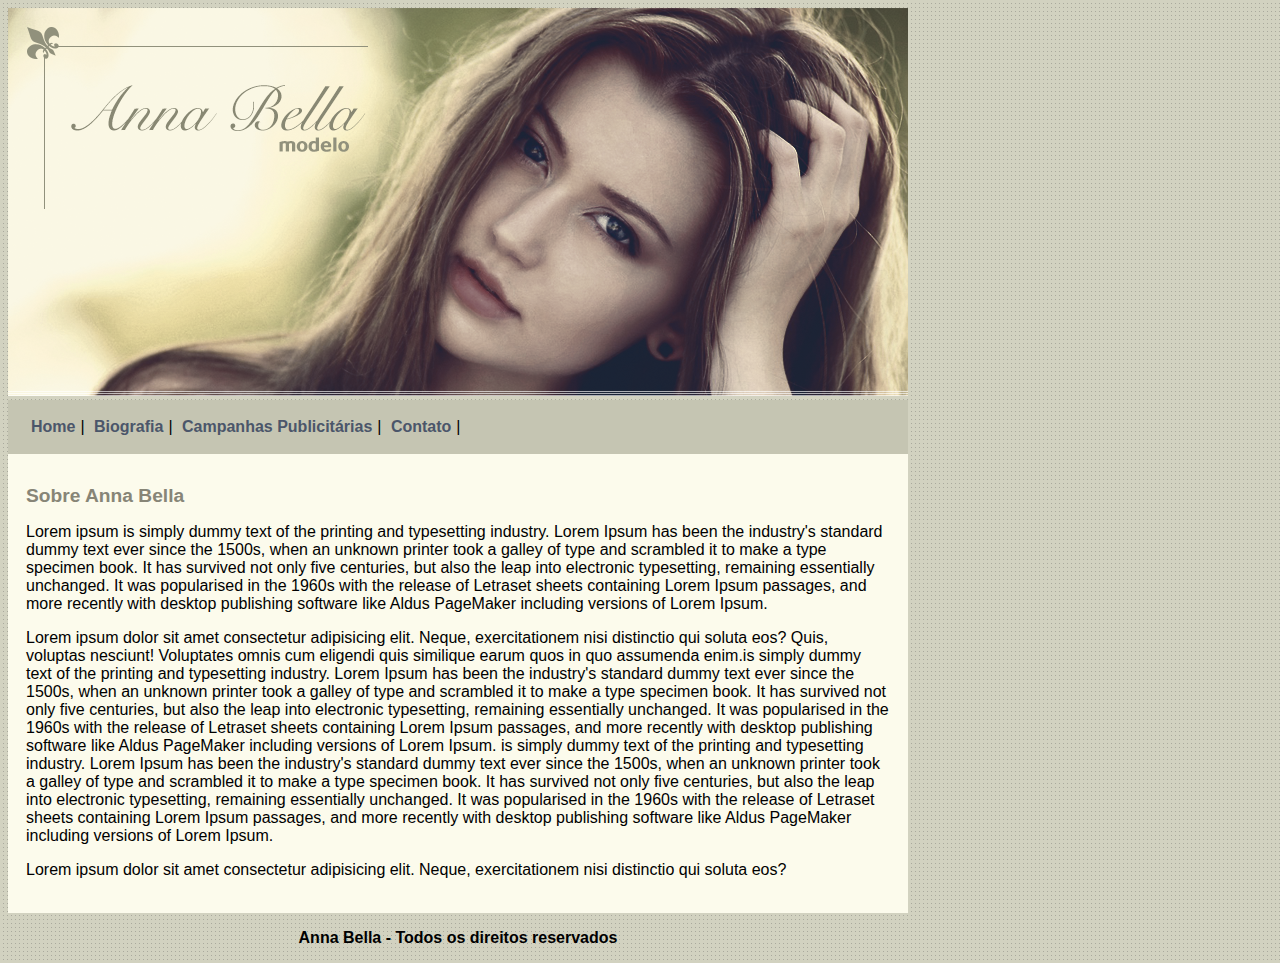
<file: project_01/index.html>
<!DOCTYPE html>
<html lang="en">

<head>
  <meta charset="UTF-8">
  <link rel="stylesheet" type="text/css" href="style.css">
  <meta http-equiv="X-UA-Compatible" content="IE=edge">
  <meta name="viewport" content="width=device-width, initial-scale=1.0">
  <title>Main</title>
</head>

<body>
  <div id="principal">
    <img src="images/capa.png" alt="capa">
    <div id="menu">
      <a href="index.html">Home</a>|
      <a href="bio.html">Biografia</a>|
      <a href="campaign.html">Campanhas Publicitárias</a>|
      <a href="contact.html">Contato</a>|
    </div>
    <div class="conteudo">
      <h1>Sobre Anna Bella</h1>
      <p>Lorem ipsum is simply dummy text of the printing and typesetting industry. Lorem Ipsum has been the industry's
        standard dummy text ever since the 1500s, when an unknown printer took a galley of type and scrambled it to make
        a
        type specimen book. It has survived not only five centuries, but also the leap into electronic typesetting,
        remaining essentially unchanged. It was popularised in the 1960s with the release of Letraset sheets containing
        Lorem Ipsum passages, and more recently with desktop publishing software like Aldus PageMaker including versions
        of Lorem Ipsum.</p>
      <p>Lorem ipsum dolor sit amet consectetur adipisicing elit. Neque, exercitationem nisi distinctio qui soluta eos?
        Quis, voluptas nesciunt! Voluptates omnis cum eligendi quis similique earum quos in quo assumenda enim.is simply
        dummy text of the printing and typesetting industry. Lorem Ipsum has been the industry's standard dummy text
        ever
        since the 1500s, when an unknown printer took a galley of type and scrambled it to make a type specimen book. It
        has survived not only five centuries, but also the leap into electronic typesetting, remaining essentially
        unchanged. It was popularised in the 1960s with the release of Letraset sheets containing Lorem Ipsum passages,
        and more recently with desktop publishing software like Aldus PageMaker including versions of Lorem Ipsum.
        is simply dummy text of the printing and typesetting industry. Lorem Ipsum has been the industry's standard
        dummy
        text ever since the 1500s, when an unknown printer took a galley of type and scrambled it to make a type
        specimen
        book. It has survived not only five centuries, but also the leap into electronic typesetting, remaining
        essentially unchanged. It was popularised in the 1960s with the release of Letraset sheets containing Lorem
        Ipsum
        passages, and more recently with desktop publishing software like Aldus PageMaker including versions of Lorem
        Ipsum.</p>
      <p>Lorem ipsum dolor sit amet consectetur adipisicing elit. Neque, exercitationem nisi distinctio qui soluta eos?
    </div>
    <div id="rodape">
      <p>Anna Bella - Todos os direitos reservados</p>
    </div>


  </div>

</body>

</html>
</file>
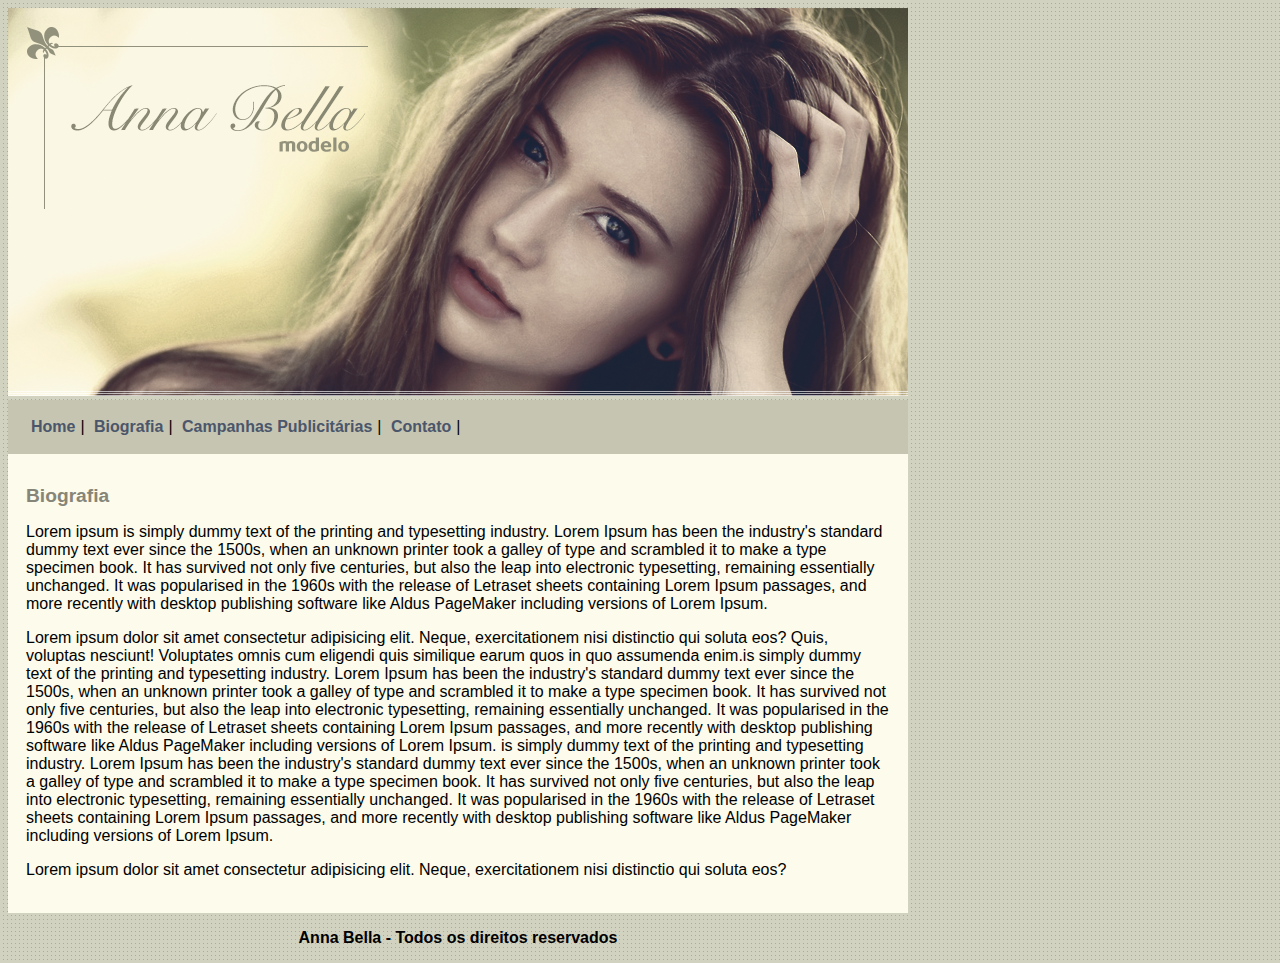
<file: project_01/bio.html>
<!DOCTYPE html>
<html lang="en">

<head>
  <meta charset="UTF-8">
  <link rel="stylesheet" type="text/css" href="style.css">
  <meta http-equiv="X-UA-Compatible" content="IE=edge">
  <meta name="viewport" content="width=device-width, initial-scale=1.0">
  <title>Biografia</title>
</head>

<body>
  <div id="principal">
    <img src="images/capa.png" alt="capa">
    <div id="menu">
      <a href="index.html">Home</a>|
      <a href="bio.html">Biografia</a>|
      <a href="campaign.html">Campanhas Publicitárias</a>|
      <a href="contact.html">Contato</a>|
    </div>
    <div class="conteudo">
      <h1>Biografia</h1>
      <p>Lorem ipsum is simply dummy text of the printing and typesetting industry. Lorem Ipsum has been the industry's
        standard dummy text ever since the 1500s, when an unknown printer took a galley of type and scrambled it to make
        a
        type specimen book. It has survived not only five centuries, but also the leap into electronic typesetting,
        remaining essentially unchanged. It was popularised in the 1960s with the release of Letraset sheets containing
        Lorem Ipsum passages, and more recently with desktop publishing software like Aldus PageMaker including versions
        of Lorem Ipsum.</p>
      <p>Lorem ipsum dolor sit amet consectetur adipisicing elit. Neque, exercitationem nisi distinctio qui soluta eos?
        Quis, voluptas nesciunt! Voluptates omnis cum eligendi quis similique earum quos in quo assumenda enim.is simply
        dummy text of the printing and typesetting industry. Lorem Ipsum has been the industry's standard dummy text
        ever
        since the 1500s, when an unknown printer took a galley of type and scrambled it to make a type specimen book. It
        has survived not only five centuries, but also the leap into electronic typesetting, remaining essentially
        unchanged. It was popularised in the 1960s with the release of Letraset sheets containing Lorem Ipsum passages,
        and more recently with desktop publishing software like Aldus PageMaker including versions of Lorem Ipsum.
        is simply dummy text of the printing and typesetting industry. Lorem Ipsum has been the industry's standard
        dummy
        text ever since the 1500s, when an unknown printer took a galley of type and scrambled it to make a type
        specimen
        book. It has survived not only five centuries, but also the leap into electronic typesetting, remaining
        essentially unchanged. It was popularised in the 1960s with the release of Letraset sheets containing Lorem
        Ipsum
        passages, and more recently with desktop publishing software like Aldus PageMaker including versions of Lorem
        Ipsum.</p>
      <p>Lorem ipsum dolor sit amet consectetur adipisicing elit. Neque, exercitationem nisi distinctio qui soluta eos?
    </div>
    <div id="rodape">
      <p>Anna Bella - Todos os direitos reservados</p>
    </div>

  </div>



</body>

</html>
</file>
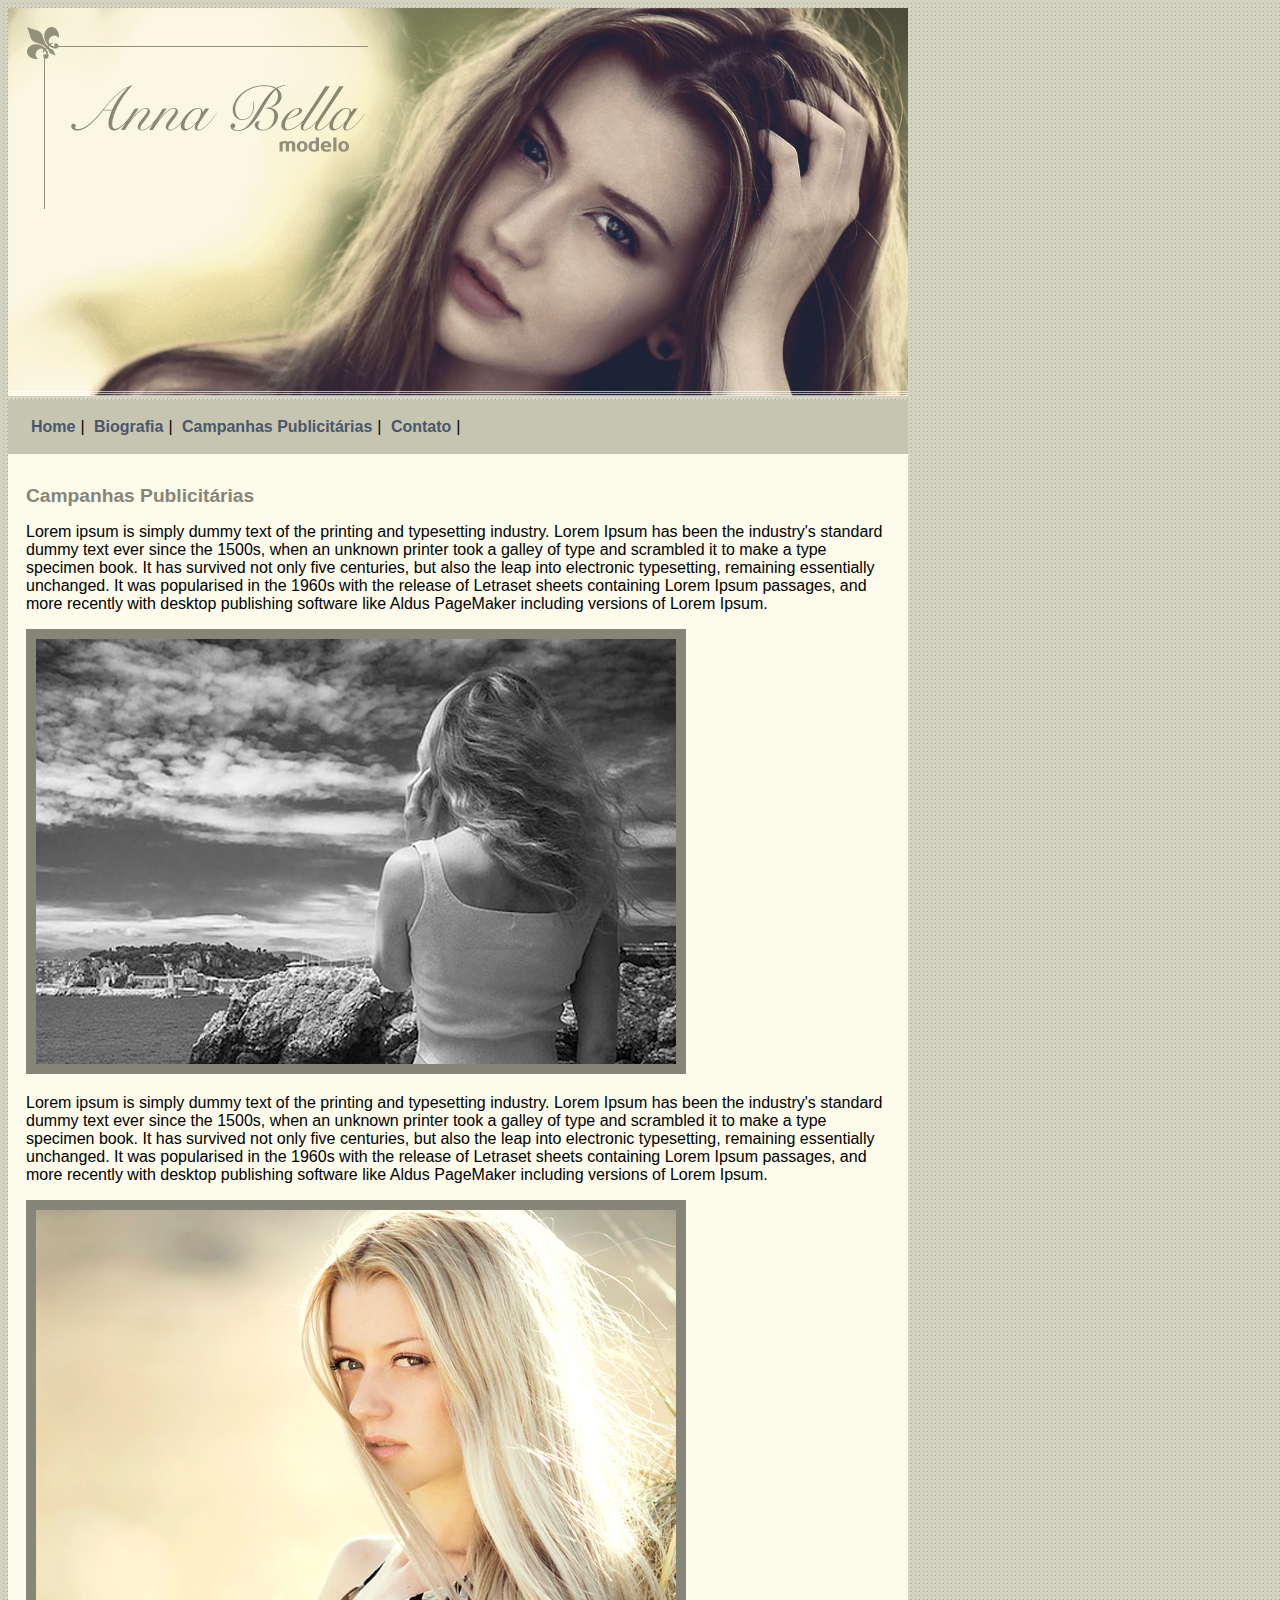
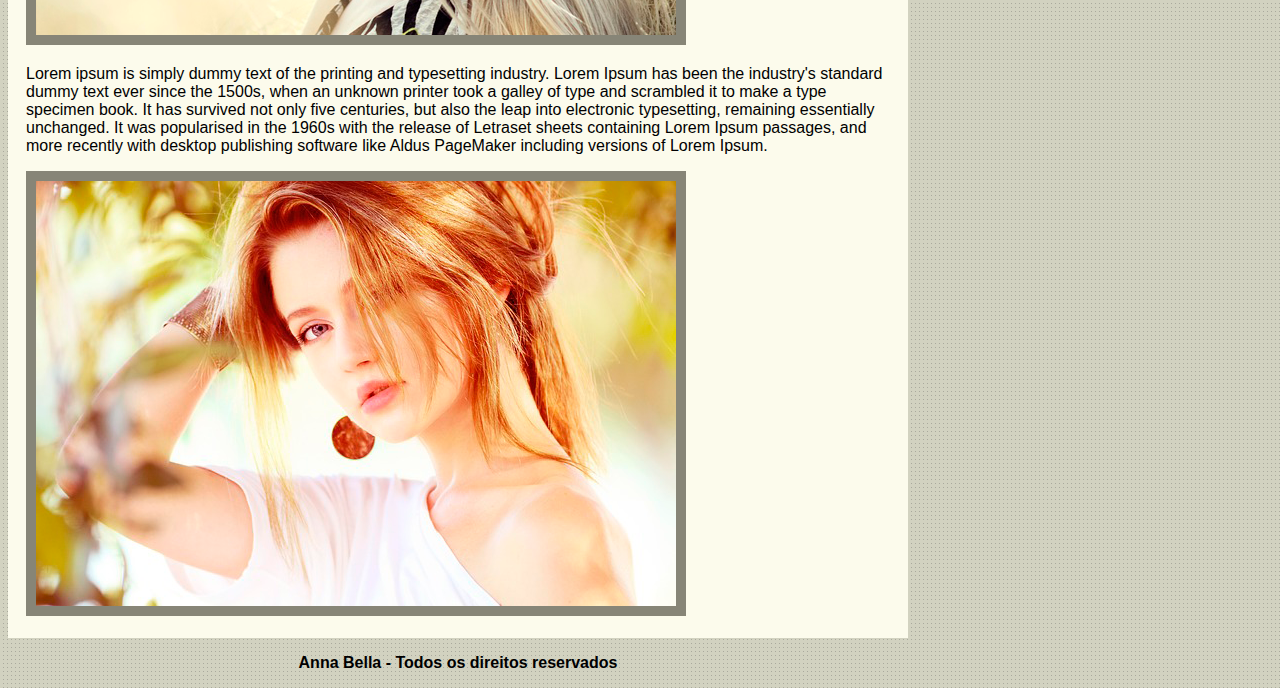
<file: project_01/campaign.html>
<!DOCTYPE html>
<html lang="en">

<head>
  <meta charset="UTF-8">
  <link rel="stylesheet" type="text/css" href="style.css">
  <meta http-equiv="X-UA-Compatible" content="IE=edge">
  <meta name="viewport" content="width=device-width, initial-scale=1.0">
  <title>Campanhas Publicitárias</title>
</head>

<body>
  <div id="principal">
    <img src="images/capa.png" alt="capa">
    <div id="menu">
      <a href="index.html">Home</a>|
      <a href="bio.html">Biografia</a>|
      <a href="campaign.html">Campanhas Publicitárias</a>|
      <a href="contact.html">Contato</a>|
    </div>
    <div class="conteudo">
      <h1>Campanhas Publicitárias</h1>
      <p>Lorem ipsum is simply dummy text of the printing and typesetting industry. Lorem Ipsum has been the industry's
        standard dummy text ever since the 1500s, when an unknown printer took a galley of type and scrambled it to make
        a
        type specimen book. It has survived not only five centuries, but also the leap into electronic typesetting,
        remaining essentially unchanged. It was popularised in the 1960s with the release of Letraset sheets containing
        Lorem Ipsum passages, and more recently with desktop publishing software like Aldus PageMaker including versions
        of Lorem Ipsum.</p>
      <img src="images/foto1.png" alt="foto1" class="borda">
      <p>Lorem ipsum is simply dummy text of the printing and typesetting industry. Lorem Ipsum has been the industry's
        standard dummy text ever since the 1500s, when an unknown printer took a galley of type and scrambled it to make
        a
        type specimen book. It has survived not only five centuries, but also the leap into electronic typesetting,
        remaining essentially unchanged. It was popularised in the 1960s with the release of Letraset sheets containing
        Lorem Ipsum passages, and more recently with desktop publishing software like Aldus PageMaker including versions
        of Lorem Ipsum.</p>
      <img src="images/foto2.png" alt="foto2" class="borda">
      <p>Lorem ipsum is simply dummy text of the printing and typesetting industry. Lorem Ipsum has been the industry's
        standard dummy text ever since the 1500s, when an unknown printer took a galley of type and scrambled it to make
        a
        type specimen book. It has survived not only five centuries, but also the leap into electronic typesetting,
        remaining essentially unchanged. It was popularised in the 1960s with the release of Letraset sheets containing
        Lorem Ipsum passages, and more recently with desktop publishing software like Aldus PageMaker including versions
        of Lorem Ipsum.</p>
      <img src="images/foto3.png" alt="foto3" class="borda">



    </div>
    <div id="rodape">
      <p>Anna Bella - Todos os direitos reservados</p>
    </div>

  </div>



</body>

</html>
</file>
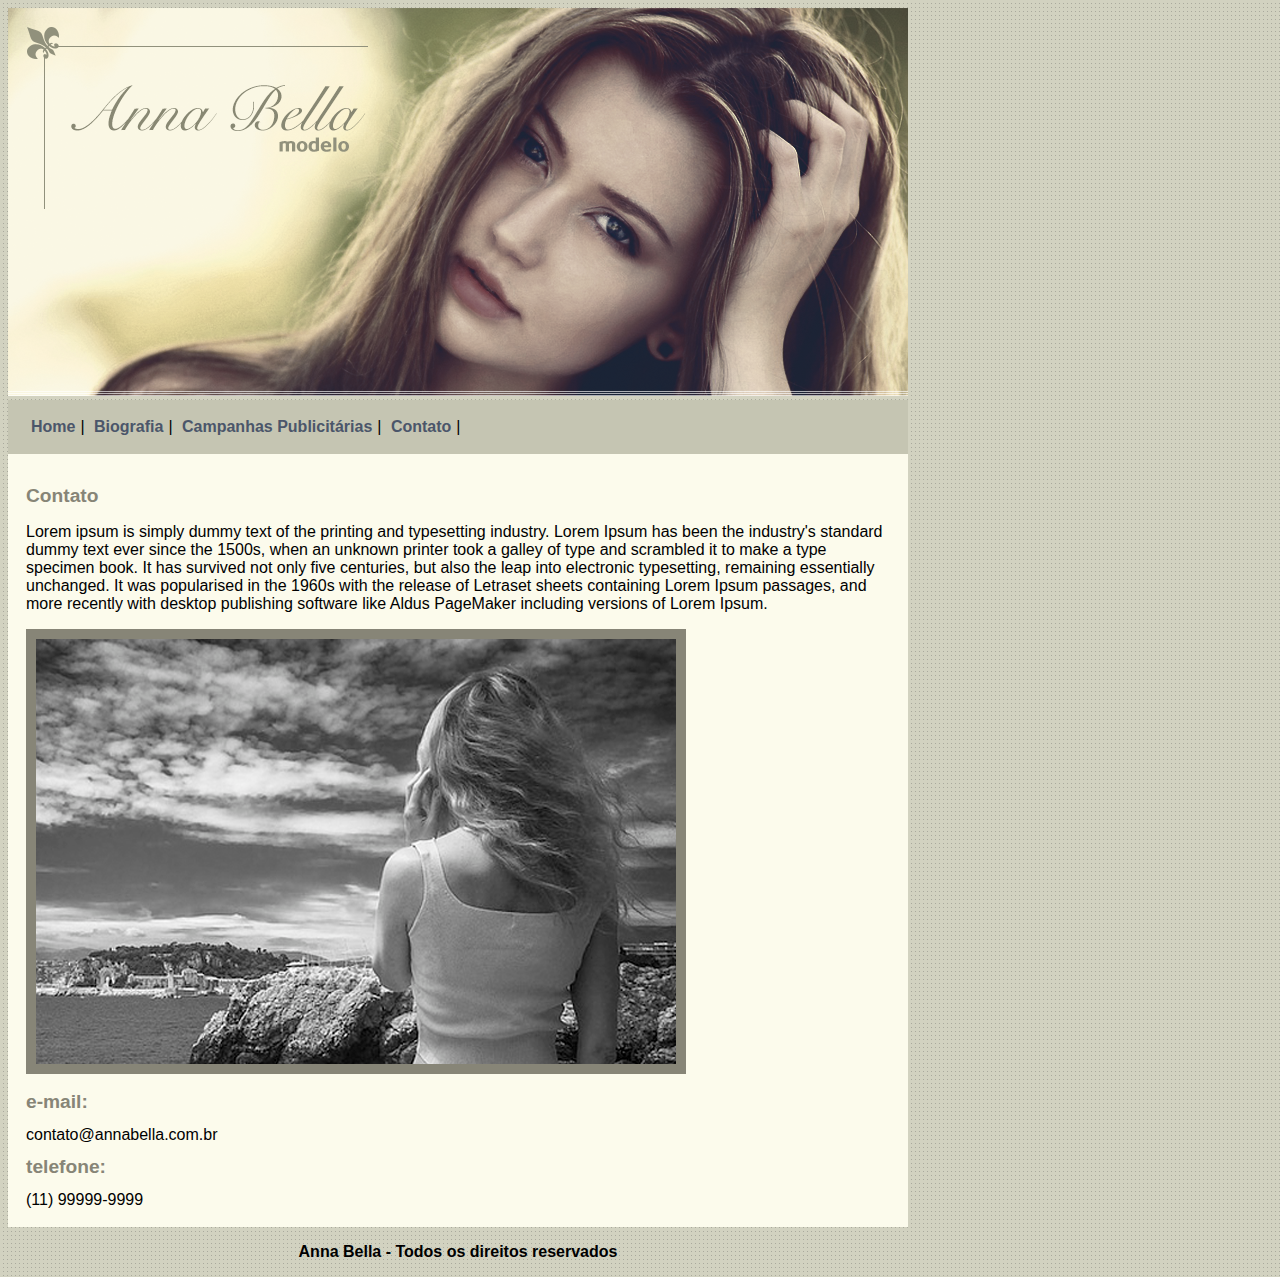
<file: project_01/contact.html>
<!DOCTYPE html>
<html lang="en">

<head>
  <meta charset="UTF-8">
  <link rel="stylesheet" type="text/css" href="style.css">
  <meta http-equiv="X-UA-Compatible" content="IE=edge">
  <meta name="viewport" content="width=device-width, initial-scale=1.0">
  <title>Contato</title>
</head>

<body>
  <div id="principal">
    <img src="images/capa.png" alt="capa">
    <div id="menu">
      <a href="index.html">Home</a>|
      <a href="bio.html">Biografia</a>|
      <a href="campaign.html">Campanhas Publicitárias</a>|
      <a href="contact.html">Contato</a>|
    </div>
    <div class="conteudo">
      <h1>Contato</h1>
      <p>Lorem ipsum is simply dummy text of the printing and typesetting industry. Lorem Ipsum has been the industry's
        standard dummy text ever since the 1500s, when an unknown printer took a galley of type and scrambled it to make
        a
        type specimen book. It has survived not only five centuries, but also the leap into electronic typesetting,
        remaining essentially unchanged. It was popularised in the 1960s with the release of Letraset sheets containing
        Lorem Ipsum passages, and more recently with desktop publishing software like Aldus PageMaker including versions
        of Lorem Ipsum.</p>
      <img src="images/foto1.png" alt="foto1" class="borda">
      <h1>e-mail: </h1>contato@annabella.com.br
      <h1>telefone: </h1>(11) 99999-9999
    </div>
    <div id="rodape">
      <p>Anna Bella - Todos os direitos reservados</p>
    </div>

  </div>



</body>

</html>
</file>
<file: project_01/style.css>
body{
  background-image: url('images/fundo.png');
font-size: 16px;
font-family: Arial, Helvetica, sans-serif;
  
}
#principal{
  width: 900px;
}

#menu {
  background: #c5c5b2;
 padding: 18px; 
}
a{
  color:#4b566a;
  text-decoration: none;
  font-weight: bold;
  padding: 5px;
}
h1{
  font-size: 1.2em;
  color:#878577;
}
.conteudo{
 background-color:#FCFBEC ;
 padding: 18px;
}
#rodape{
  text-align: center;
  font-weight: bold;
}
.borda{
  border: 10px solid #878577;
}
</file>
